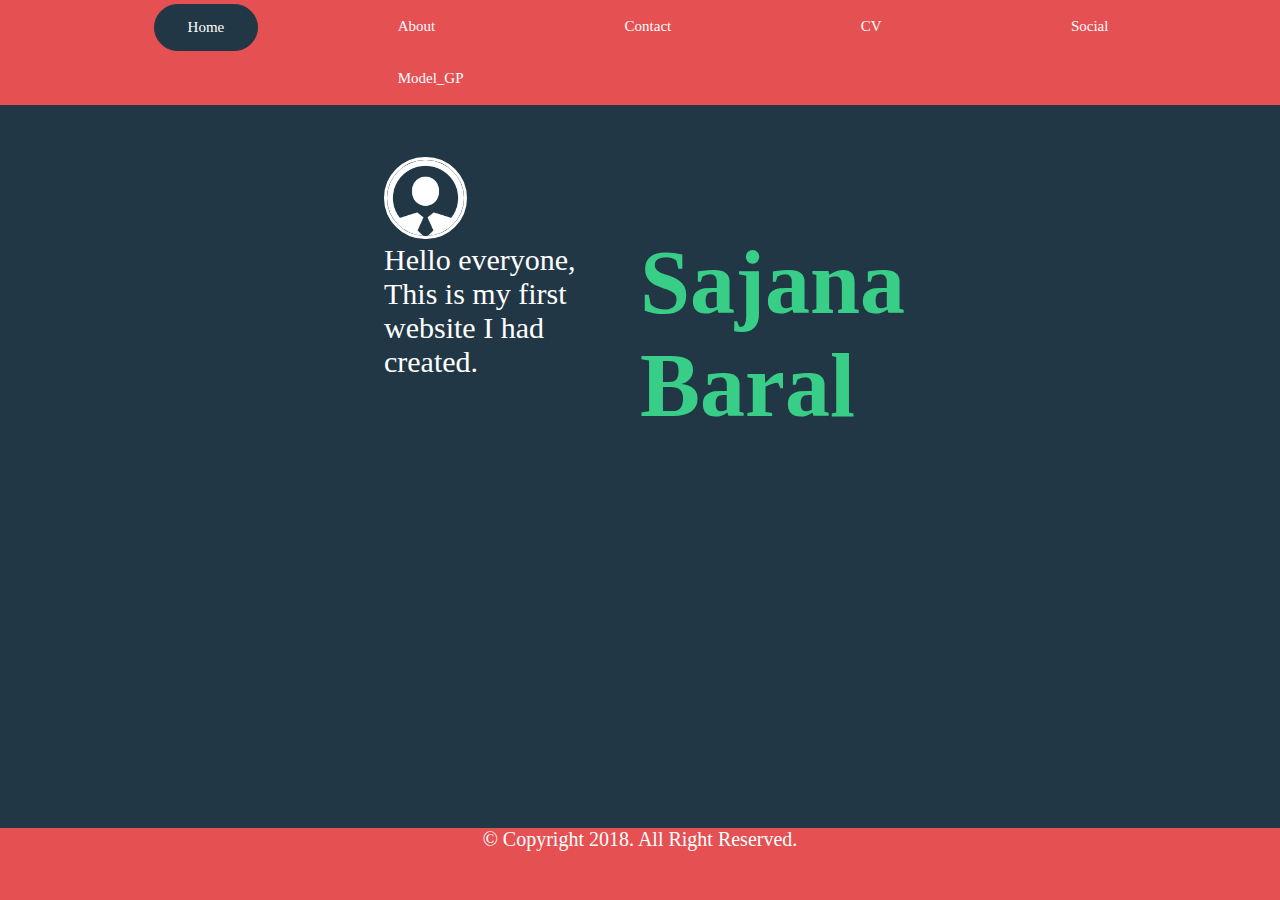
<file: index.html>
<!DOCTYPE html>
<html>
<head>
	

<meta name="viewport" content="width=device-width, initial-scale=1.0">
<link rel="stylesheet" type="text/css" href="main.css">

<style>

</style>

<body>

<ul class="topnav">
  <li><a class="active" href="#home">Home</a></li>
  <li><a href="about.html">About</a></li>
  <li><a href="contact.html">Contact</a></li>
  <li><a href="cv.html">CV</a></li>
   <li><a href="social.html">Social</a></li>
  <li><a href="model_gp.html">Model_GP</a></li>
   
</ul>

<div class="cont">
	<div class="img">
		<img class="prof" src="images/logo.png"/>
		<div class="text">Hello everyone,<br>This is my first website I had created.</div>
	</div>

	<div class="title"><h2>Sajana Baral</h2></div>
</div>
<footer>
	&copy; Copyright 2018. All Right Reserved.
</footer>

</body>


</html>
</file>
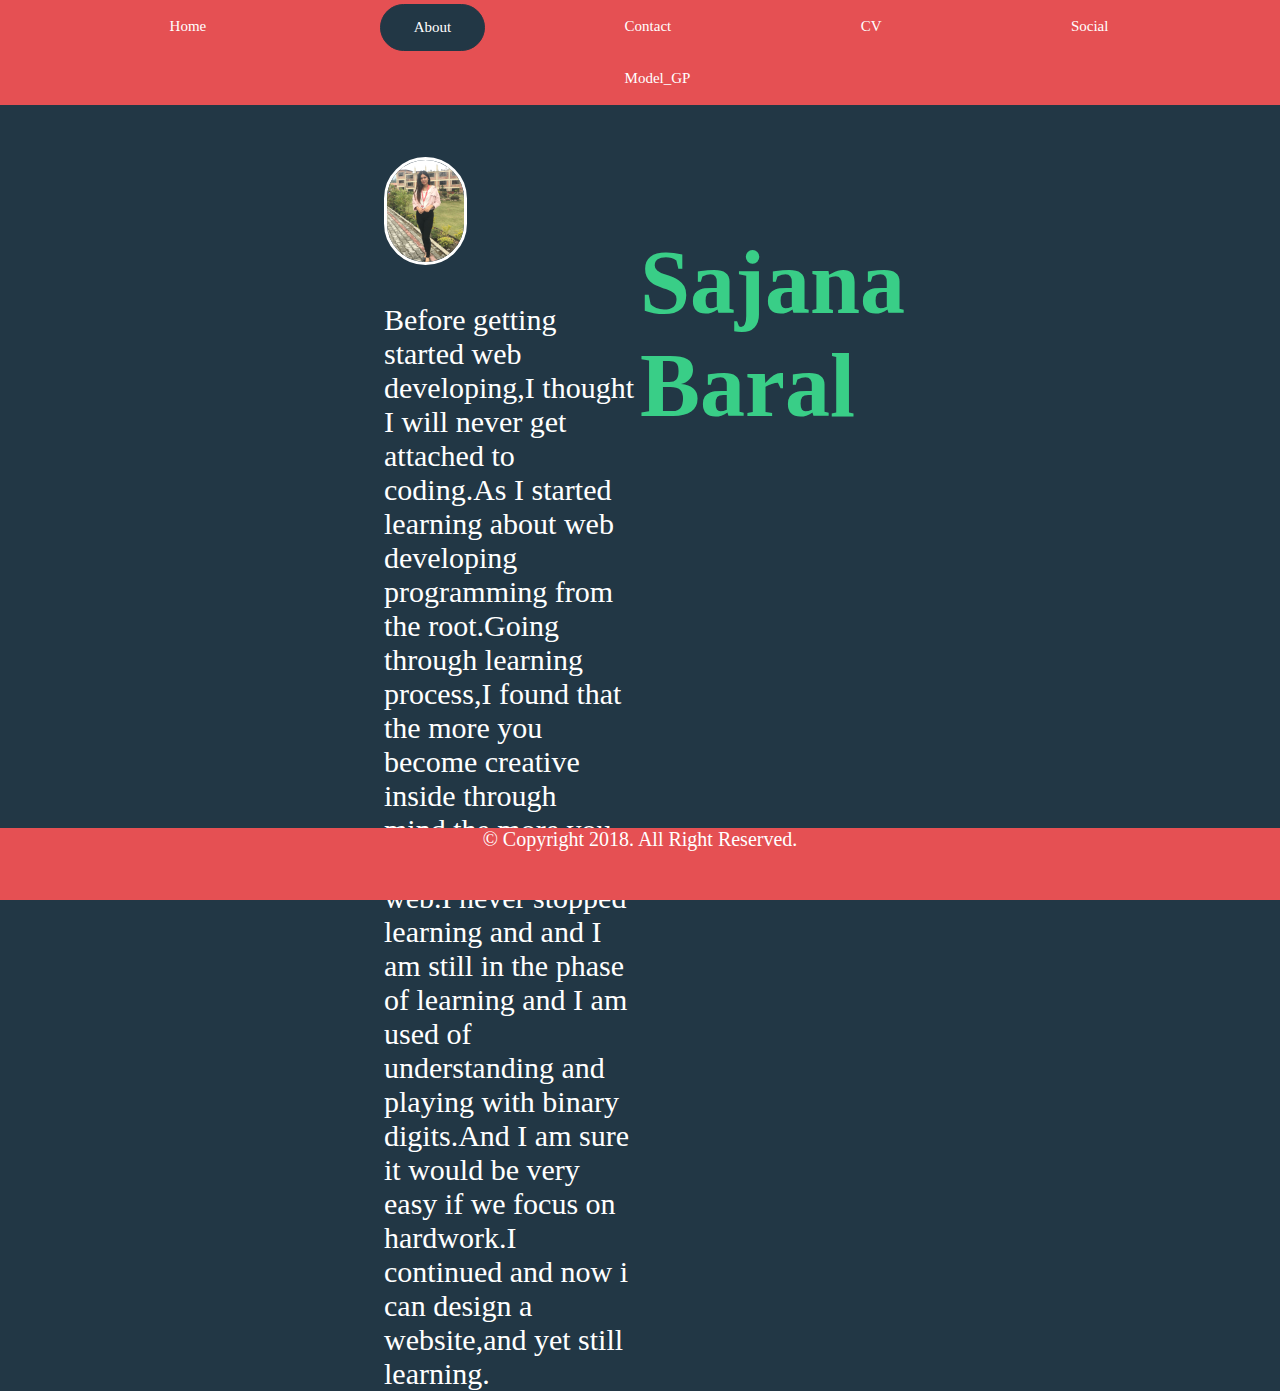
<file: about.html>
<!DOCTYPE html>
<html>
<head>
	
<meta name="viewport" content="width=device-width, initial-scale=1.0">
<link rel="stylesheet" type="text/css" href="main.css">

<style>

</style>
</head>
<body><!--page content-->

<ul class="topnav"><!--<ul>is for unorderd list-->
  <li><a href="index.html">Home</a></li>
  <li><a class="active" href="#">About</a></li>
  <li><a href="contact.html">Contact</a></li>
  <li><a href="cv.html">CV</a></li>
   <li><a href="social.html">Social</a></li>
  <li><a href="model_gp.html">Model_GP</a></li>
   
</ul>


<div class="cont">
	<div class="img">
		<img class="prof" src="images/prof_img.jpg"/><!--to insert the image-->
		<div class="text"><br>Before getting started web developing,I thought I will never get attached to coding.As I started learning about web developing programming from the root.Going through learning process,I found that the more you become creative inside through mind,the more you learn the language of web.I never stopped learning and and I am still in the phase of learning and I am used of understanding and playing with binary digits.And I am sure it would be very easy if we focus on hardwork.I continued and now i can design a website,and yet still learning.</div></section></body><!--<span>is used for inline section--> <!--<br> is for line break--><!--<p>is for paragraph-->
                                
 	</div>

	<div class="title"><h2>Sajana Baral</h2></div>
</div>
<footer>
	&copy; Copyright 2018. All Right Reserved.
</footer>

</body>


</html>
</file>
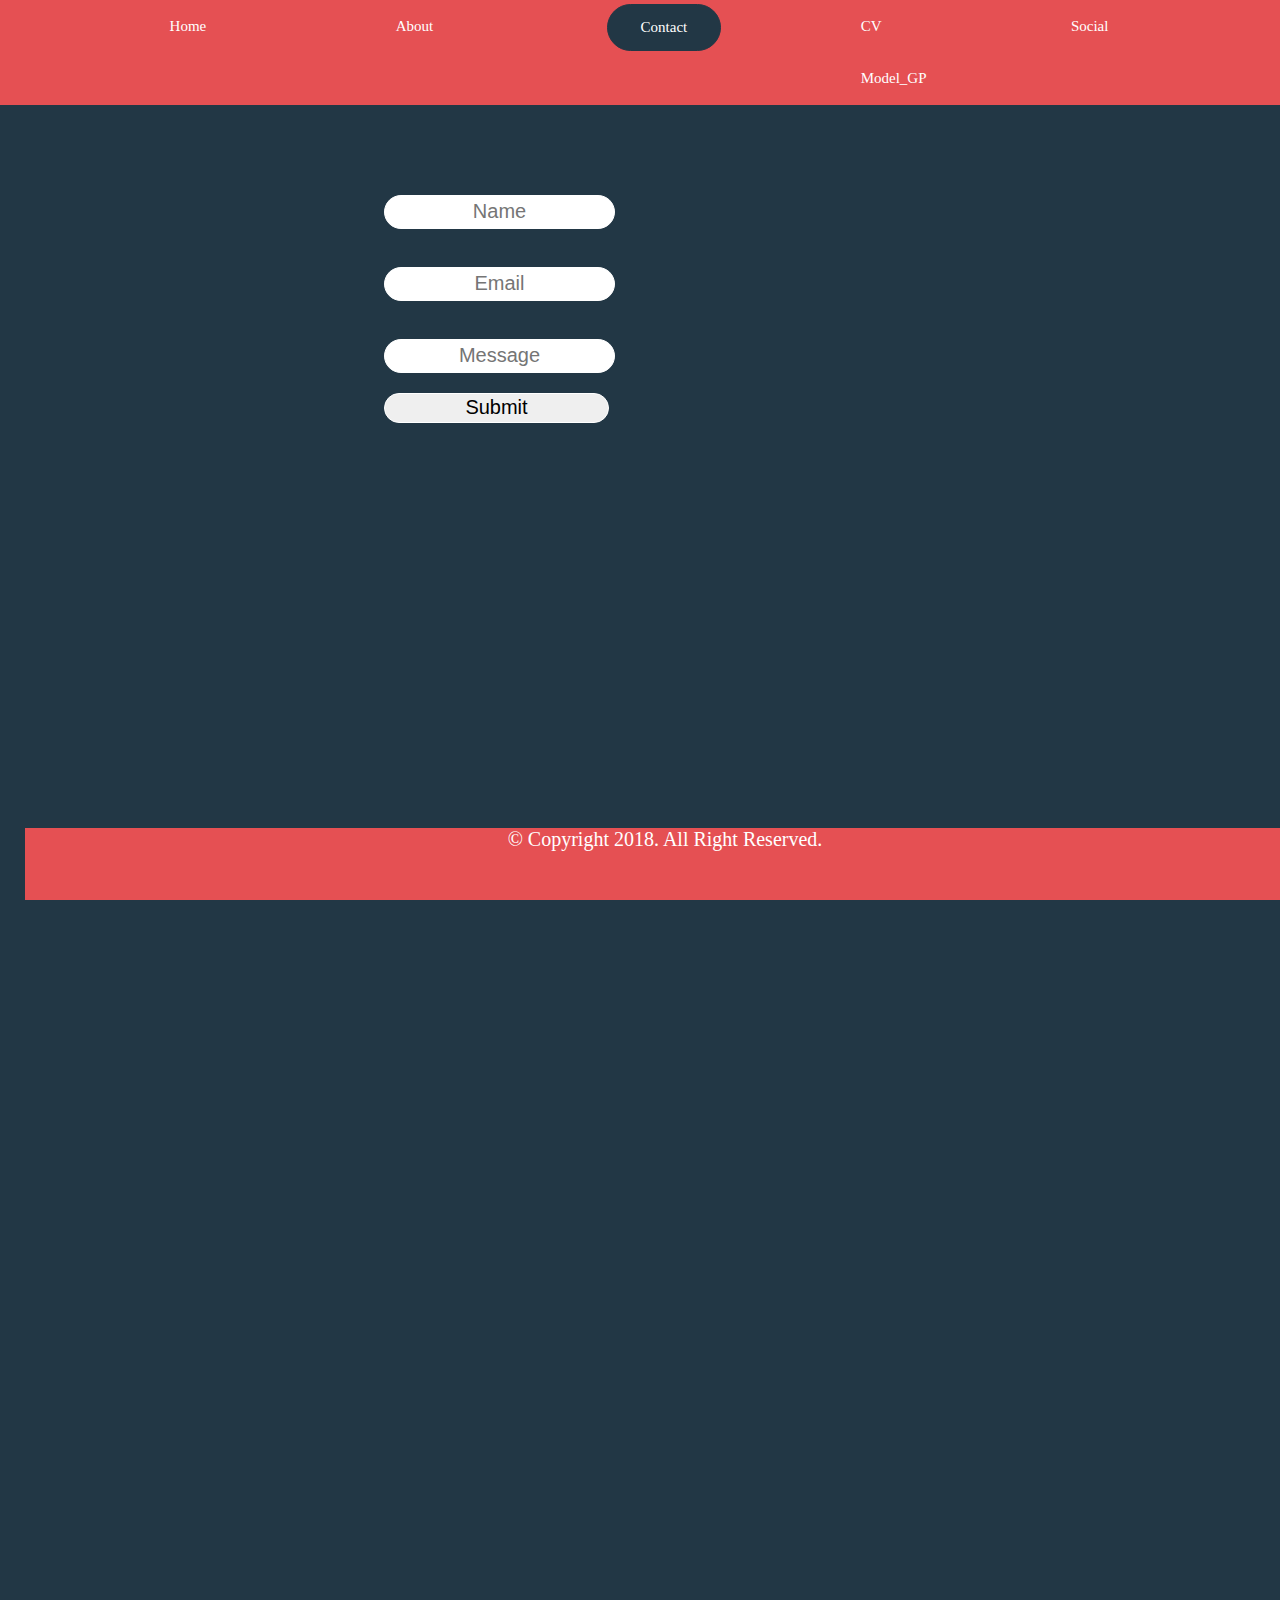
<file: contact.html>
<!DOCTYPE html>
<html>
<head><!--is for page informatiom-->
<meta name="viewport" content="width=device-width, initial-scale=1.0">
<link rel="stylesheet" type="text/css" href="main.css">

<style>

</style>
</head>
<body>

<ul class="topnav">
  <li><a href="index.html">Home</a></li>
  <li><a href="about.html">About</a></li>
  <li><a class="active" href="#">Contact</a></li>
  <li><a href="cv.html">CV</a></li>
   <li><a href="social.html">Social</a></li>
  <li><a href="model_gp.html">Model_GP</a></li>
   
</ul>

<div class="cont"><!--<div>used for page section-->
	<div class="form">	
		<form>
			<br><input type="text" name="name" placeholder="Name" /></br><!--to make the contact form-->
			<br><input type="text" name="email" placeholder="Email" /></br><!--to make the contact form-->
			<br><input type="text" name="msg" placeholder="Message" /><br/><!--to make the contact form-->
			<input type="submit" /></br>
		</form>
	</div>


</div>
<div class="map">
<section>
	
	
<iframe src="https://www.google.com/maps/embed?pb=!1m18!1m12!1m3!1d3531.86549413468!2d85.37754401468537!3d27.721438931480175!2m3!1f0!2f0!3f0!3m2!1i1024!2i768!4f13.1!3m3!1m2!1s0x39eb1bb999bd0f23:0xbd635798557dfa8d!2sNarayantar!5e0!3m2!1sen!2snp!4v1524060777006" width="600" height="450" frameborder="0" style="border:0" allowfullscreen></iframe></section><!--to insert the map-->

<footer>
	&copy; Copyright 2018. All Right Reserved.
</footer>

</body>


</html>
</file>
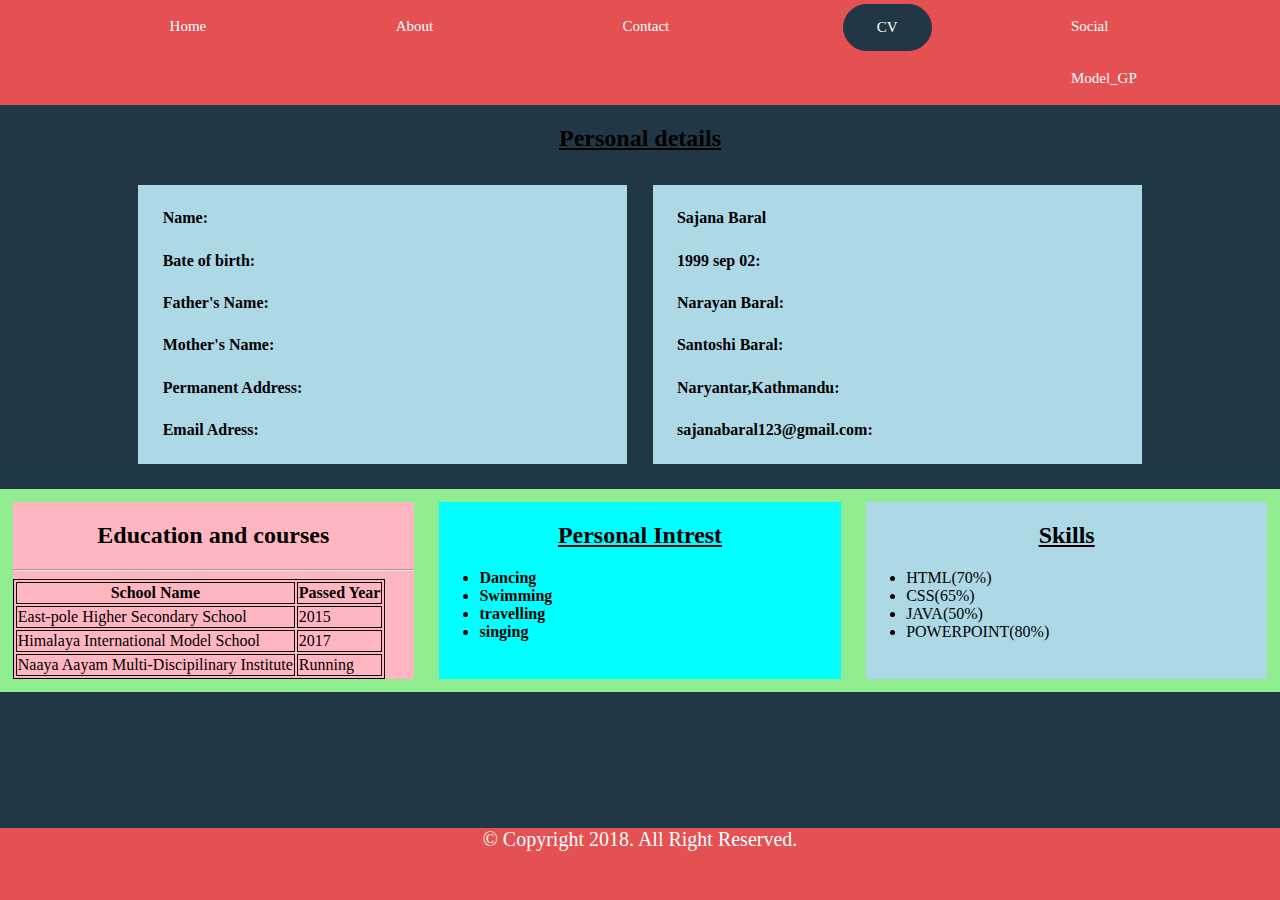
<file: cv.html>
<!DOCTYPE html>
<html>

<meta name="viewport" content="width=device-width, initial-scale=1.0">
<link rel="stylesheet" type="text/css" href="main.css">
<!--to link the css-->

<style>

</style>

<head>
<body>
	<nav>

<ul class="topnav">
  <li><a href="index.html">Home</a></li>
  <li><a href="about.html">About</a></li>
  <li><a href="contact.html">Contact</a></li>
  <li><a class="active" href="#">CV</a></li>
   <li><a href="social.html">Social</a></li>
  <li><a href="model_gp.html">Model_GP</a></li>
  
  <!--used fo navigation-->
</ul></nav>
<section><!--for the section part-->
	<h2><b><u>Personal details</u></b></h2>
        <div class="personal">
        	
        	 <div class="personal1">
        	 	
        	 	<h4><b>Name:</b></h4>
        	 	<h4><b>Bate of birth:</b></h4>
        	 	<h4><b>Father's Name:</b></h4>
        	 	<h4><b>Mother's Name:</b></h4>
        	 	<h4><b>Permanent Address:</b></h4>
        	 	<h4><b>Email Adress:</b></h4>
        	 </div>
        	 <div class="personal2">
        	 	<h4><b>Sajana Baral</b></h4>
        	 	<h4><b>1999 sep 02:</b></h4>
        	 	<h4><b>Narayan Baral:</b></h4>
        	 	<h4><b>Santoshi Baral:</b></h4>
        	 	<h4><b>Naryantar,Kathmandu:</b></h4>
        	 	<h4><b>sajanabaral123@gmail.com:</b></h4>
        	 </div>
        </div>




			<div class="intrest"><!--page section-->
	 <div class="intrest3">
		<h2>Education and courses</h2>
		<hr><!--is for horizontal-->
		<table>
			<tr><!--is for table row-->
			<th><!--Header cell-->
			</div>
				School Name
			</th>
			<th>Passed Year</th></tr>
			<tr><td>East-pole Higher Secondary School</td><td>2015</td></tr>
			<tr><td>Himalaya International Model School</td><td>2017</td></tr>
			<tr><td>Naaya Aayam Multi-Discipilinary Institute</td><td>Running</td></tr>
		</table></div>
		<div class="intrest1">
		<h2><u><b>Personal Intrest</b></u></h2>
		<ul>
			<li><b>Dancing</b></li><!--li is for the list items-->
			<li><b>Swimming</b></li>
			<li><b>travelling</b></li>
			<li><b>singing</b></li>
		</ul>
	</div>
	<div class="intrest2">
		<h2><u>Skills</u></h2>
		<ul>
			<li>HTML(70%)</li>
			<li>CSS(65%)</li>
			<li>JAVA(50%)</li>
			<li>POWERPOINT(80%)</li>
		
	</ul></div></section>

<div class="cont">

</div>
<footer><!--is the last part of webpage-->
	&copy; Copyright 2018. All Right Reserved.
</footer>

</body>


</html>
</file>
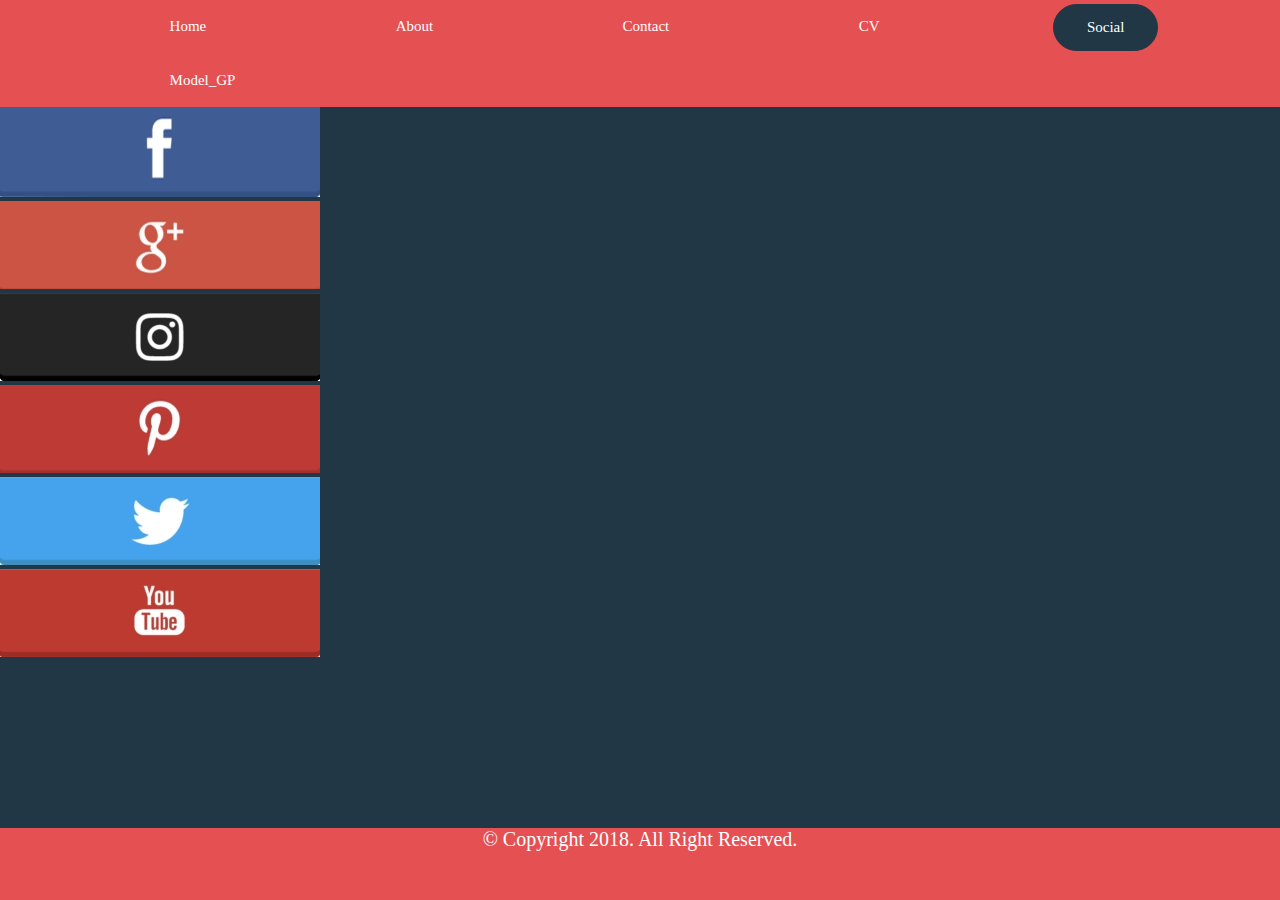
<file: social.html>
<!DOCTYPE html>
<html>
<head>
<meta name="viewport" content="width=device-width, initial-scale=1.0">
<link rel="stylesheet" type="text/css" href="main.css">

<style>

</style>
</head>
<body>

<ul class="topnav">
  <li><a href="index.html">Home</a></li>
  <li><a href="about.html">About</a></li>
  <li><a href="contact.html">Contact</a></li>
  <li><a href="cv.html">CV</a></li>
   <li><a class="active" href="#">Social</a></li>
  <li><a href="model_gp.html">Model_GP</a></li>
   
</ul>

<div class="one">

<div>
	<img src="images/facebook.jpg">
</div>

<div>
	<img src="images/googleplus.jpg">
</div>

<div>
	
	<img src="images/instagram.jpg">
</div>

</div>

<div class="two">
	<div>
		<img src="images/pintrest.jpg">
	</div>

	<div>
		<img src="images/twitter.jpg">
	</div>

    <div>
    	<img src="images/youtube.jpg">
    </div>

<footer>
	&copy; Copyright 2018. All Right Reserved.
</footer>

</body></div>


</html>
</file>
<file: main.css>
body {
	margin: 0;
	background-color: #223745; /*change the background-color*/
}

.topnav {
    list-style-type: none;
    margin: 0;/*ti is like a boarder*/
    padding: 0;
    overflow: hidden;
    background-color: #E55053;

}

 .topnav li {
	float: left;
	margin: 0.3%;
	margin-left:12%;/*bring something on left*/
}

 .topnav li a {
    display: block;
    color: white;
    text-align: center;/*--keep the text on the centre*/
    padding: 14px 16px;
    text-decoration: none;
    font-size: 15px;
	-webkit-transition: width .9s;
	-webkit-transition-timing-function: ease-out;
	transition-timing-function: ease-out;
	transition: .9s;/*animation is done*/
}

.topnav li .active{
    border: 1px solid #223745;
    border-radius: 60px;
    width: 100%;
    background-color: #223745;

}

.topnav li a:hover{
    border: 1px solid #223745;
    border-radius: 40px;
    width: 100%;
    background-color: #223745;
}


.cont{
	width: 80%;
	width: 40%;
	display: flex;
	margin-left:30%;
	margin-top: 4%;/*take something to the upper*/
}

.cont .title{
	color: #39CE87;
	font-size: 60px;
	padding-right: 50%;
	width: 0;
}


.prof{
	width: 220px;
	height: auto;

}

.cont .img img{
	border: 3px solid white;
	border-radius: 100px;
}

.cont .img .text{
	font-size: 30px;
	color: white;
	text-align: left;
	width: 100%;
}


.cont form input{
	margin-top: 20px;
	height: 30px;
	width: 225px;
	border: 1px solid white;
	border-radius:25px;/*change the boarder*/
	text-align: center;
	font-size: 20px;
}


.cont .form{
	padding-bottom: 100%;/*take something to the upper part*/

  }
  .map{
  	margin-bottom:  10%;
  	margin-top: 50%;
  	margin-left: 20px;
  	padding: 5px;
  	
  	padding-bottom: 50%;


  }
 .personal{
    display: flex;
    width: 98%;
    margin: 1%;
 }
 h2{
    text-align: center;/*put something on the centre*/
 }
 .personal1, .personal2{
    width: 86%;
   margin:1%;
    background-color: lightblue;/*changecolorto lightblue*/
 }
 .personal1{
    margin-left: 10%;
 }
 .personal2{
    margin-right: 10%;/*took something to right*/
 }
 table, th, td{
    border:1px solid black;
    background-color: lightpink;
 }
 h4{
    margin:5%;
 }
 .table1{
    margin-left: 20%;
    width: 30%;
 }
 .intrest{
    display: flex;
    background-color: lightgreen;

 }
 .intrest1{
    background-color: aqua;
    width: 96%;
    margin: 1%;
 }
 .intrest2{
   width: 96%;
   margin:1%;
    background-color: lightblue;
 }
 .intrest3{
    width: 96%;
    margin: 1%;
    background-color: lightpink;
 }
 @media screen and (max-width: 600px){
    .intrest{
        flex-direction:column;/*change the column side*/
    }
    .personal1{margin-left: 0%; width: 96%;}
    .personal2{margin-right: 0%; width: 96%;}
 }

footer{
	text-align: center;
	background:#E55053;
	color:white;
	font-size: 20px;
	position: fixed;
	width: 100%;
	bottom: 0;
	height:8%;
}


.img img{
    width: 30%;
}



@media screen and (max-width: 1000px){
    .topnav li.right, 
    .topnav li {
    	float: none;
    	padding-right: 10%;
    }


.cont{
		width:80%;
		height: auto;
	
		margin-left:3%;
		flex-direction: column;
	}

.one{
display: flex;
flex-direction: row;
text-align: center;
margin-left: 90px;

}

.two{
display: flex;
flex-direction: row;
text-align: center;
margin-left: 90;
}
.one img{
    margin-left:30px;
}
.two img{
    margin-left: 30px;
}

}
</file>
